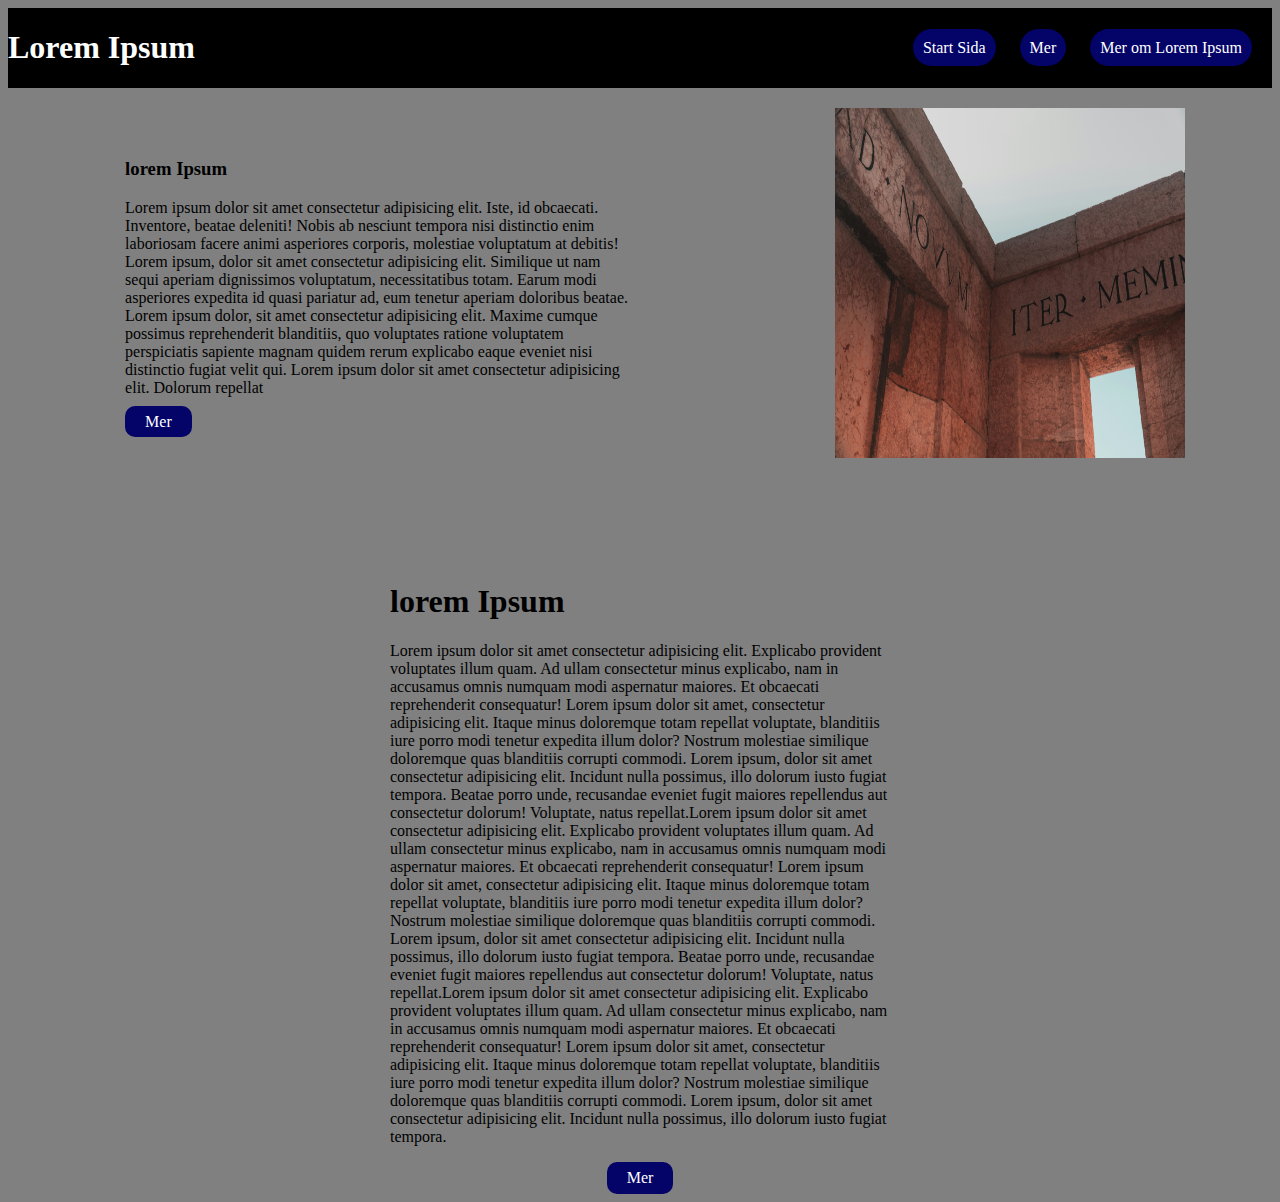
<file: index.html>
<!DOCTYPE html>
<html lang="en">
  <head>
    <meta charset="UTF-8">
    <meta name="viewport" content="width=device-width, initial-scale=1.0">
    <title>Document</title>
    <link rel="stylesheet" href="css.css">
  </head>
  <body>
    <div class="header">
      <div class="header-left">
        <h1>Lorem Ipsum</h1>
      </div>
      <div class="header-right">
        <ul>
          <li><a href="Index.html">Start Sida</a></li>
          <li><a href="mer.html">Mer</a></li>
          <li><a href="mer2.html">Mer om Lorem Ipsum</a></li>
        </ul>
      </div>
    </div>
    <div class="kroppen">
      <div class="kroppen-vänster">
        <h3 class="rubrik1">lorem Ipsum</h3>
        <p>
          Lorem ipsum dolor sit amet consectetur adipisicing elit. Iste, id
          obcaecati. Inventore, beatae deleniti! Nobis ab nesciunt tempora nisi
          distinctio enim laboriosam facere animi asperiores corporis, molestiae
          voluptatum at debitis! Lorem ipsum, dolor sit amet consectetur
          adipisicing elit. Similique ut nam sequi aperiam dignissimos
          voluptatum, necessitatibus totam. Earum modi asperiores expedita id
          quasi pariatur ad, eum tenetur aperiam doloribus beatae. Lorem ipsum
          dolor, sit amet consectetur adipisicing elit. Maxime cumque possimus
          reprehenderit blanditiis, quo voluptates ratione voluptatem
          perspiciatis sapiente magnam quidem rerum explicabo eaque eveniet nisi
          distinctio fugiat velit qui. Lorem ipsum dolor sit amet consectetur
          adipisicing elit. Dolorum repellat
        </p>
        <div class="E">
          <a href="mer.html">Mer</a>
        </div>
      </div>
      <div class="kroppen-höger">
        <img
          src="luca-tosoni-wneuvEXGGJg-unsplash.jpg"
          alt="bild på latinslka bokstäver"
        >
      </div>
    </div>

    <div class="container">
      <div class="text">
        <h1>lorem Ipsum</h1>
        <p>
          Lorem ipsum dolor sit amet consectetur adipisicing elit. Explicabo
          provident voluptates illum quam. Ad ullam consectetur minus explicabo,
          nam in accusamus omnis numquam modi aspernatur maiores. Et obcaecati
          reprehenderit consequatur! Lorem ipsum dolor sit amet, consectetur
          adipisicing elit. Itaque minus doloremque totam repellat voluptate,
          blanditiis iure porro modi tenetur expedita illum dolor? Nostrum
          molestiae similique doloremque quas blanditiis corrupti commodi. Lorem
          ipsum, dolor sit amet consectetur adipisicing elit. Incidunt nulla
          possimus, illo dolorum iusto fugiat tempora. Beatae porro unde,
          recusandae eveniet fugit maiores repellendus aut consectetur dolorum!
          Voluptate, natus repellat.Lorem ipsum dolor sit amet consectetur
          adipisicing elit. Explicabo provident voluptates illum quam. Ad ullam
          consectetur minus explicabo, nam in accusamus omnis numquam modi
          aspernatur maiores. Et obcaecati reprehenderit consequatur! Lorem
          ipsum dolor sit amet, consectetur adipisicing elit. Itaque minus
          doloremque totam repellat voluptate, blanditiis iure porro modi
          tenetur expedita illum dolor? Nostrum molestiae similique doloremque
          quas blanditiis corrupti commodi. Lorem ipsum, dolor sit amet
          consectetur adipisicing elit. Incidunt nulla possimus, illo dolorum
          iusto fugiat tempora. Beatae porro unde, recusandae eveniet fugit
          maiores repellendus aut consectetur dolorum! Voluptate, natus
          repellat.Lorem ipsum dolor sit amet consectetur adipisicing elit.
          Explicabo provident voluptates illum quam. Ad ullam consectetur minus
          explicabo, nam in accusamus omnis numquam modi aspernatur maiores. Et
          obcaecati reprehenderit consequatur! Lorem ipsum dolor sit amet,
          consectetur adipisicing elit. Itaque minus doloremque totam repellat
          voluptate, blanditiis iure porro modi tenetur expedita illum dolor?
          Nostrum molestiae similique doloremque quas blanditiis corrupti
          commodi. Lorem ipsum, dolor sit amet consectetur adipisicing elit.
          Incidunt nulla possimus, illo dolorum iusto fugiat tempora.
        </p>
      </div>
      <a class="E2" href="mer.html">Mer</a>
    </div>
  </body>
</html>
</file>
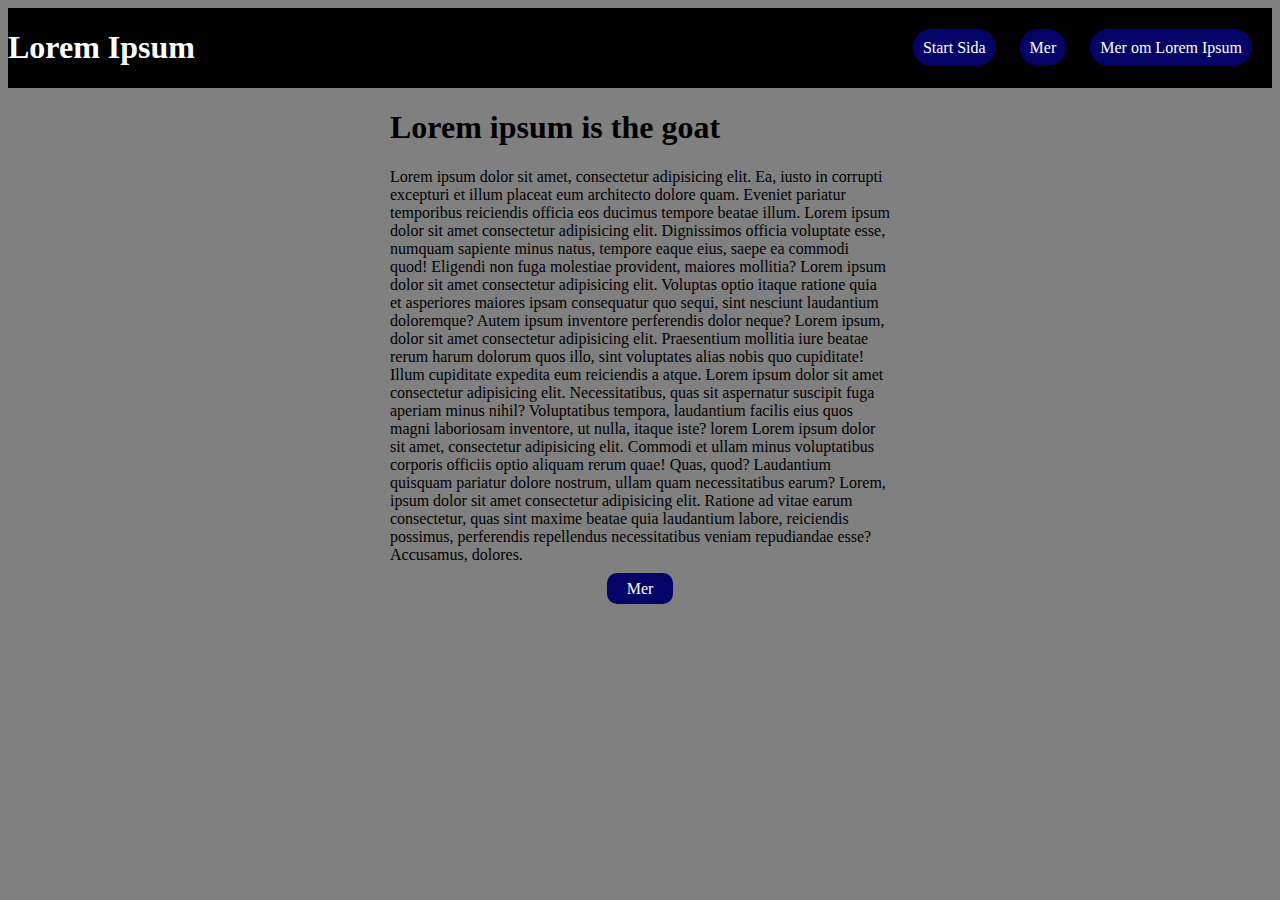
<file: mer.html>
<!DOCTYPE html>
<html lang="en">
  <head>
    <meta charset="UTF-8">
    <meta name="viewport" content="width=device-width, initial-scale=1.0">
    <title>Document</title>
    <link rel="stylesheet" href="css.css">
  </head>
  <body>
  <body>
    <div class="header">
      <div class="header-left">
        <h1>Lorem Ipsum</h1>
      </div>
      <div class="header-right">
        <ul>
          <li><a href="Index.html">Start Sida</a></li>
          <li><a href="mer.html">Mer</a></li>
          <li><a href="mer2.html">Mer om Lorem Ipsum</a></li>
        </ul>
      </div>
    </div>
    
    <div class="container2">
      <div class="textL">
        <h1>Lorem ipsum is the goat</h1>
        <p>
          Lorem ipsum dolor sit amet, consectetur adipisicing elit. Ea, iusto in
          corrupti excepturi et illum placeat eum architecto dolore quam.
          Eveniet pariatur temporibus reiciendis officia eos ducimus tempore
          beatae illum. Lorem ipsum dolor sit amet consectetur adipisicing elit.
          Dignissimos officia voluptate esse, numquam sapiente minus natus,
          tempore eaque eius, saepe ea commodi quod! Eligendi non fuga molestiae
          provident, maiores mollitia? Lorem ipsum dolor sit amet consectetur
          adipisicing elit. Voluptas optio itaque ratione quia et asperiores
          maiores ipsam consequatur quo sequi, sint nesciunt laudantium
          doloremque? Autem ipsum inventore perferendis dolor neque? Lorem
          ipsum, dolor sit amet consectetur adipisicing elit. Praesentium
          mollitia iure beatae rerum harum dolorum quos illo, sint voluptates
          alias nobis quo cupiditate! Illum cupiditate expedita eum reiciendis a
          atque. Lorem ipsum dolor sit amet consectetur adipisicing elit.
          Necessitatibus, quas sit aspernatur suscipit fuga aperiam minus nihil?
          Voluptatibus tempora, laudantium facilis eius quos magni laboriosam
          inventore, ut nulla, itaque iste? lorem Lorem ipsum dolor sit amet,
          consectetur adipisicing elit. Commodi et ullam minus voluptatibus
          corporis officiis optio aliquam rerum quae! Quas, quod? Laudantium
          quisquam pariatur dolore nostrum, ullam quam necessitatibus earum?
          Lorem, ipsum dolor sit amet consectetur adipisicing elit. Ratione ad
          vitae earum consectetur, quas sint maxime beatae quia laudantium
          labore, reiciendis possimus, perferendis repellendus necessitatibus
          veniam repudiandae esse? Accusamus, dolores.
        </p>
      </div>
        <div class="E">
          <a href="mer2.html">Mer</a>
        </div>
    </div>
  </body>
</html>
</file>
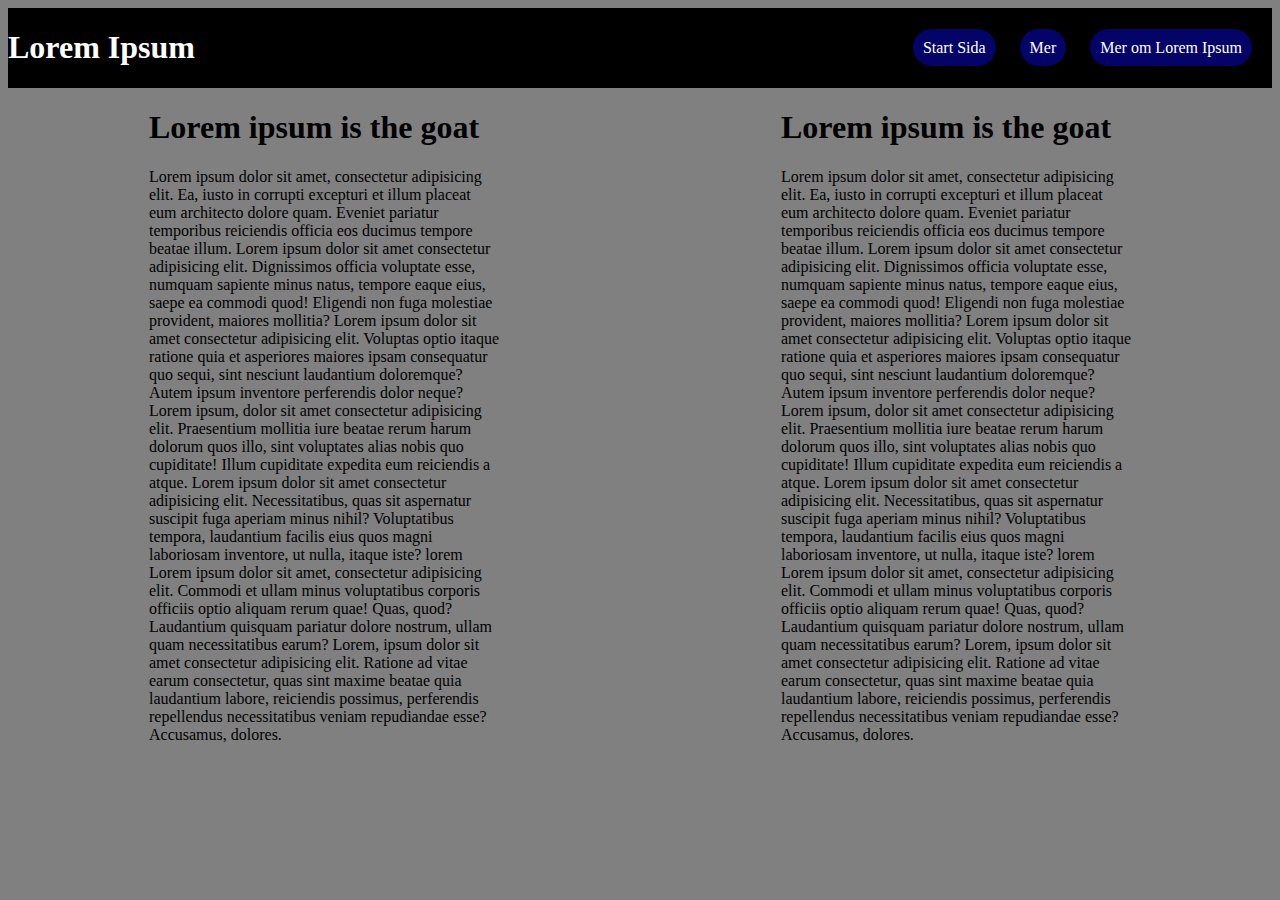
<file: mer2.html>
<!DOCTYPE html>
<html lang="en">
  <head>
    <meta charset="UTF-8">
    <meta name="viewport" content="width=device-width, initial-scale=1.0">
    <title>Document</title>
    <link rel="stylesheet" href="css.css">
  </head>
  <body>
  <body>
    <div class="header">
      <div class="header-left">
        <h1>Lorem Ipsum</h1>
      </div>
      <div class="header-right">
        <ul>
          <li><a href="Index.html">Start Sida</a></li>
          <li><a href="mer.html">Mer</a></li>
          <li><a href="mer2.html">Mer om Lorem Ipsum</a></li>
        </ul>
      </div>
    </div>
    <div class="container3">
      <div class="text1">
        <h1>Lorem ipsum is the goat</h1>
        <p>
          Lorem ipsum dolor sit amet, consectetur adipisicing elit. Ea, iusto in
          corrupti excepturi et illum placeat eum architecto dolore quam.
          Eveniet pariatur temporibus reiciendis officia eos ducimus tempore
          beatae illum. Lorem ipsum dolor sit amet consectetur adipisicing elit.
          Dignissimos officia voluptate esse, numquam sapiente minus natus,
          tempore eaque eius, saepe ea commodi quod! Eligendi non fuga molestiae
          provident, maiores mollitia? Lorem ipsum dolor sit amet consectetur
          adipisicing elit. Voluptas optio itaque ratione quia et asperiores
          maiores ipsam consequatur quo sequi, sint nesciunt laudantium
          doloremque? Autem ipsum inventore perferendis dolor neque? Lorem
          ipsum, dolor sit amet consectetur adipisicing elit. Praesentium
          mollitia iure beatae rerum harum dolorum quos illo, sint voluptates
          alias nobis quo cupiditate! Illum cupiditate expedita eum reiciendis a
          atque. Lorem ipsum dolor sit amet consectetur adipisicing elit.
          Necessitatibus, quas sit aspernatur suscipit fuga aperiam minus nihil?
          Voluptatibus tempora, laudantium facilis eius quos magni laboriosam
          inventore, ut nulla, itaque iste? lorem Lorem ipsum dolor sit amet,
          consectetur adipisicing elit. Commodi et ullam minus voluptatibus
          corporis officiis optio aliquam rerum quae! Quas, quod? Laudantium
          quisquam pariatur dolore nostrum, ullam quam necessitatibus earum?
          Lorem, ipsum dolor sit amet consectetur adipisicing elit. Ratione ad
          vitae earum consectetur, quas sint maxime beatae quia laudantium
          labore, reiciendis possimus, perferendis repellendus necessitatibus
          veniam repudiandae esse? Accusamus, dolores.
        </p>
      </div>
         <div class="text2">
        <h1>Lorem ipsum is the goat</h1>
        <p>
          Lorem ipsum dolor sit amet, consectetur adipisicing elit. Ea, iusto in
          corrupti excepturi et illum placeat eum architecto dolore quam.
          Eveniet pariatur temporibus reiciendis officia eos ducimus tempore
          beatae illum. Lorem ipsum dolor sit amet consectetur adipisicing elit.
          Dignissimos officia voluptate esse, numquam sapiente minus natus,
          tempore eaque eius, saepe ea commodi quod! Eligendi non fuga molestiae
          provident, maiores mollitia? Lorem ipsum dolor sit amet consectetur
          adipisicing elit. Voluptas optio itaque ratione quia et asperiores
          maiores ipsam consequatur quo sequi, sint nesciunt laudantium
          doloremque? Autem ipsum inventore perferendis dolor neque? Lorem
          ipsum, dolor sit amet consectetur adipisicing elit. Praesentium
          mollitia iure beatae rerum harum dolorum quos illo, sint voluptates
          alias nobis quo cupiditate! Illum cupiditate expedita eum reiciendis a
          atque. Lorem ipsum dolor sit amet consectetur adipisicing elit.
          Necessitatibus, quas sit aspernatur suscipit fuga aperiam minus nihil?
          Voluptatibus tempora, laudantium facilis eius quos magni laboriosam
          inventore, ut nulla, itaque iste? lorem Lorem ipsum dolor sit amet,
          consectetur adipisicing elit. Commodi et ullam minus voluptatibus
          corporis officiis optio aliquam rerum quae! Quas, quod? Laudantium
          quisquam pariatur dolore nostrum, ullam quam necessitatibus earum?
          Lorem, ipsum dolor sit amet consectetur adipisicing elit. Ratione ad
          vitae earum consectetur, quas sint maxime beatae quia laudantium
          labore, reiciendis possimus, perferendis repellendus necessitatibus
          veniam repudiandae esse? Accusamus, dolores.
        </p>
      </div>
    </div>
  </body>
</html>
</file>
<file: css.css>
.header {
  display: flex;
  background-color: rgb(0, 0, 0);
  color: white;
  align-items: center;
  justify-content: space-between;
  text-decoration: none;
  /* overflow-y: hidden; */
  overflow-x: hidden;
}

body {
  background-color: gray;
}

.header-left {
  background-color: black;
  height: 80px;
}

.header-right {
  color: white;
  text-decoration: none;
}

ul > li {
  display: inline;
  margin-right: 20px;
}

li a {
  text-decoration: none;
  color: white;
  padding: 10px;
  background-color: rgb(3, 3, 104);
  border-radius: 20px;
}

.kroppen-vänster {
  padding: 30px;
  width: 40%;
}

.kroppen-höger img {
  width: 350px;
  height: 350px;
}

.kroppen {
  display: flex;
  justify-content: space-around;
  align-items: center;
  padding-top: 20px;
}

.E a {
  padding: 7px;
  border-radius: 10px;
  color: white;
  background-color: rgb(3, 3, 104);
  text-decoration: none;
  padding-right: 20px;
  padding-left: 20px;
}

.text {
  width: 500px;
}

.container {
  display: flex;
  flex-direction: column;
  justify-content: center;
  align-items: center;
  margin-top: 100px;
}

.E2 {
  padding: 7px;
  border-radius: 10px;
  color: white;
  background-color: rgb(3, 3, 104);
  text-decoration: none;
  padding-right: 20px;
  padding-left: 20px;
}

.container2 {
  display: flex;
  flex-direction: column;
  justify-content: center;
  align-items: center;
}

.text1 {
  width: 350px;
  
}

.textL {
  width: 500px;
}
    
.text2 {
  width:350px;
}

.container3 {
  display: flex;
  justify-content: center;
  justify-content: space-around;
}
</file>
